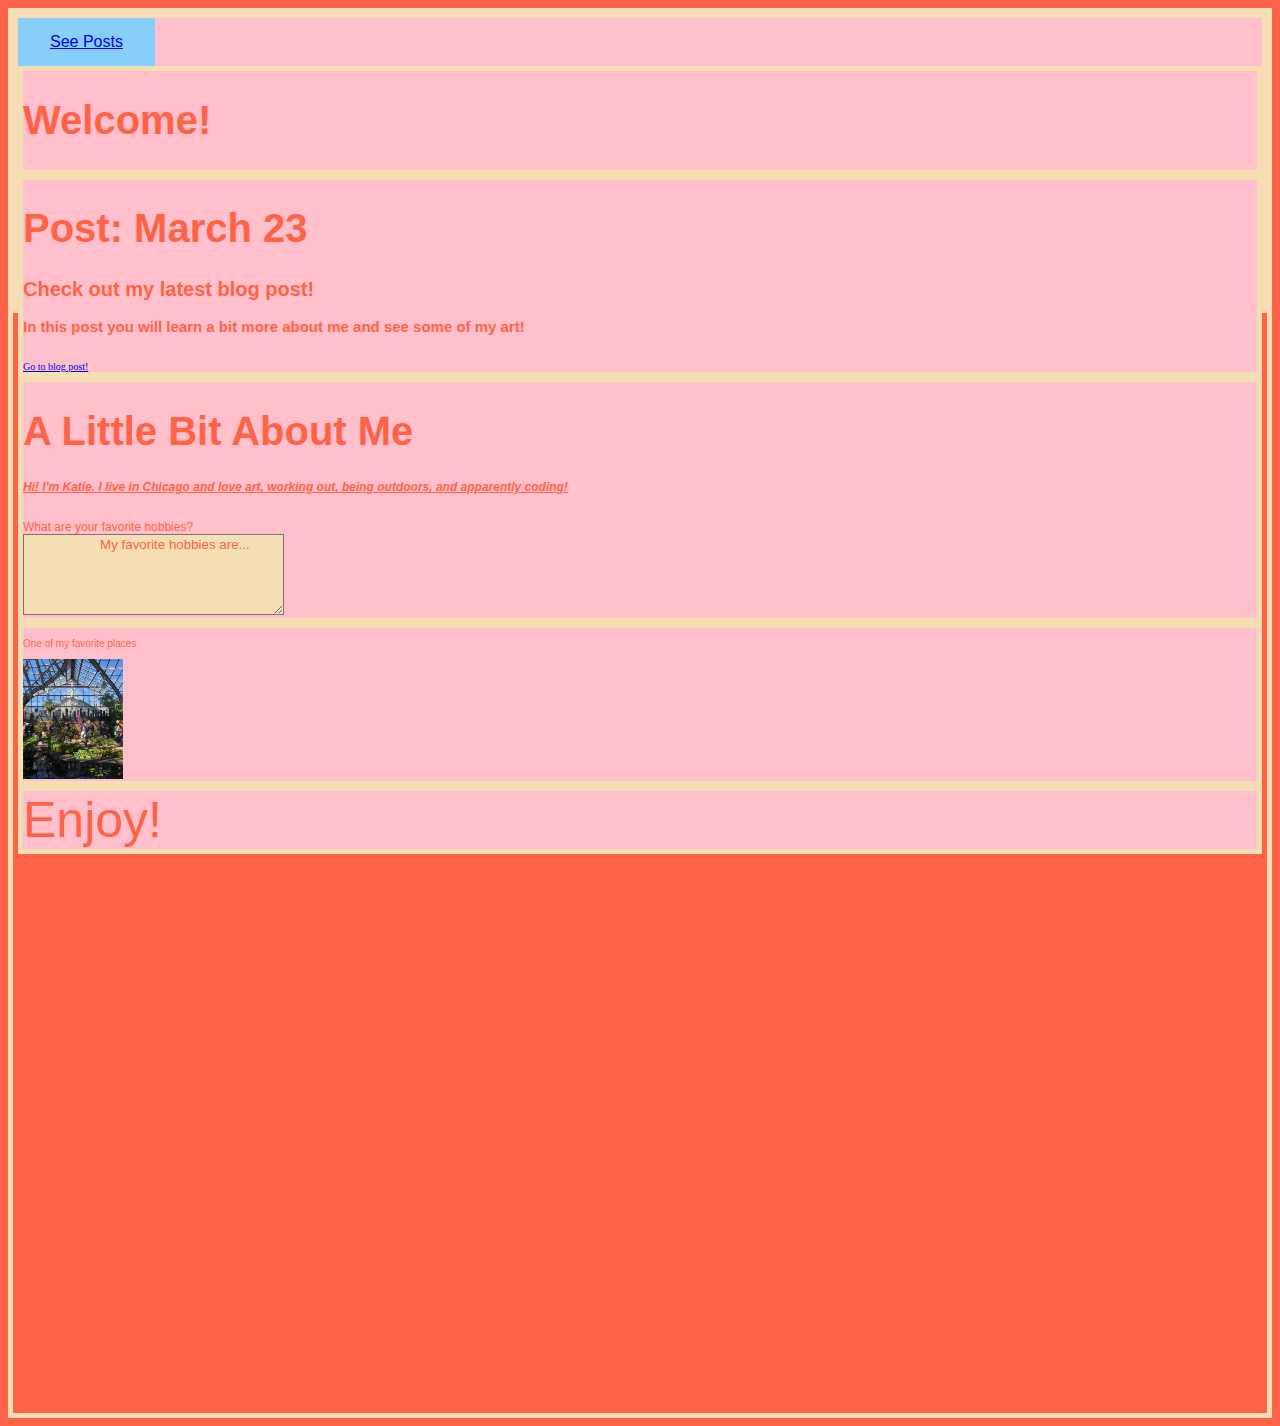
<file: index.html>
<!DOCTYPE html>
<html>
  <head>
    <meta charset="utf-8" />
    <title>Katie's Blog</title>
    <meta name="viewport" content="width=device-width, initial-scale=1.0">
    <link rel="stylesheet" href="css/stylesheet.css" />
  </head>

  <main>
    <body>
      <div class="container">
        <div class="navbar box">
          <div class="button"><a href="blogs/blog-post.html">See Posts</a></div>
          <header>
            <div class="header box">
                <h1>Welcome!</h1>
             </div>
            </header>
          <div class="sidebar box">
            <h1>Post: March 23</h1>
            <h2>Check out my latest blog post!</h2>
            <h3>In this post you will learn a bit more about me and see some of my art!</h3>
            <br />
            <a href="blogs/blog-post.html">Go to blog post!</a>
          </div>
          <div class="content box">
            <h1>A Little Bit About Me</h1>
            <p>
              <em>
                <b><u>Hi! I'm Katie. I live in Chicago and love art, working out, being outdoors, and apparently coding!</u></b>
              </em>
            </p>
            <br />
            <div>
              <label for="learn">What are your favorite hobbies?</label>
              <br />
              <textarea id="learn" name="learn" rows="5" cols="30">
                    My favorite hobbies are...


              </textarea>
            </div>
          </div>
          <div class="card box">
            <p>One of my favorite places</p>
            <img src="images/IMG_0403.jpeg" alt="plants" width="100px" height="120px" />
          </div>
          <div class="footer box">Enjoy!</div>
        </div>
      </div>
    </body>
  </main>
</html>
</file>
<file: css/stylesheet.css>
@import "headers.css";
@import "footer.css";
@import "image.css";

body {
    background: tomato;
    width: auto;
    margin-left: 0 auto;
    margin-right: 0 auto;
    display: block;
}

.container {
    display: grid;
    grid-template-columns: 100%;
    grid-template-rows: 300px 200px 400px 400px 100px 1fr;
    grid-template-areas:
        "nv"
        "hd"
        "sd"
        "main"
        "im"
        "ft";
    border: 5px solid wheat;
}

.box {
    border: 5px solid wheat;
    background: pink;
}

.navbar {
    font-size: 10px;
    grid-area: nv;
    font-family: Impact, Haettenschweiler, "Arial Narrow Bold", sans-serif;
    color: tomato;
}

.header {
    font-family: Impact, Haettenschweiler, "Arial Narrow Bold", sans-serif;
    font-size: 10vw;
    color: tomato;
    grid-area: hd;
}

.sidebar {
    grid-area: sd;
    font-family: Cambria, Cochin, Georgia, Times, "Times New Roman", serif;
}

.content {
    grid-area: main;
    font-family: Verdana, Geneva, Tahoma, sans-serif;
    color: tomato;
    font-size: 12px;
}

.card:hover {
    box-shadow: 0 8px 16px 0 rgba(0, 0, 0, 0.2);
    transition: 0.3s;
    border-radius: 5px;
}

.button {
    background-color: lightskyblue;
    border: 2px white;
    color: pink;
    padding: 15px 32px;
    text-align: center;
    text-decoration: none;
    display: inline-block;
    font-size: 16px;
}

#learn {
    background: wheat;
    font-family: "Lucida Sans", "Lucida Sans Regular", "Lucida Grande", "Lucida Sans Unicode", Geneva, Verdana, sans-serif;
    color: tomato;
    justify-content: left;
}


@media (min-width: 600px) and (max-width: 900px) {
    .container {
        display: grid;
        grid-template-columns: 200px 201px;
        grid-template-rows: 120px 150px 500px 100px;
        grid-template-areas:
          "nv nv nv nv nv nv nv nv"
          "hd hd hd hd hd hd hd hd"
          "main main main sd sd im im im"
          "ft ft ft ft ft ft ft ft";
    }
}
</file>
